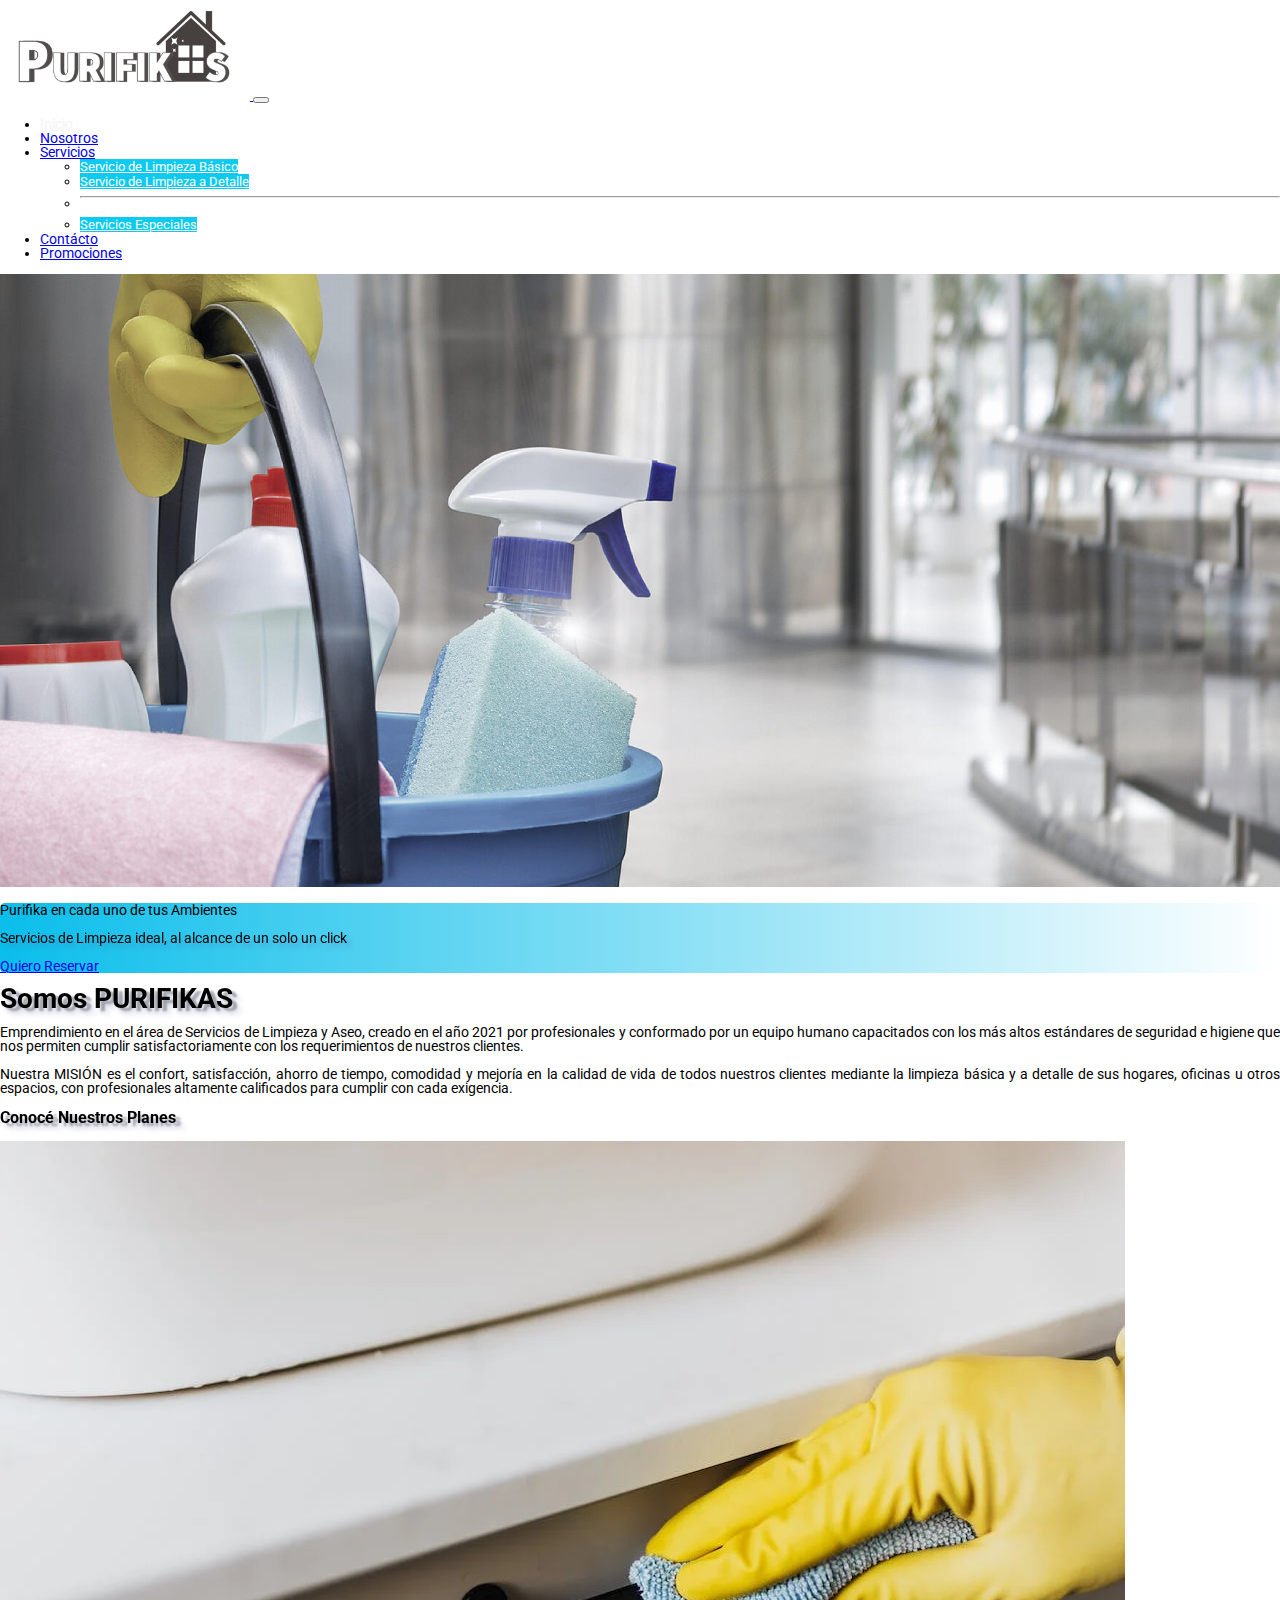
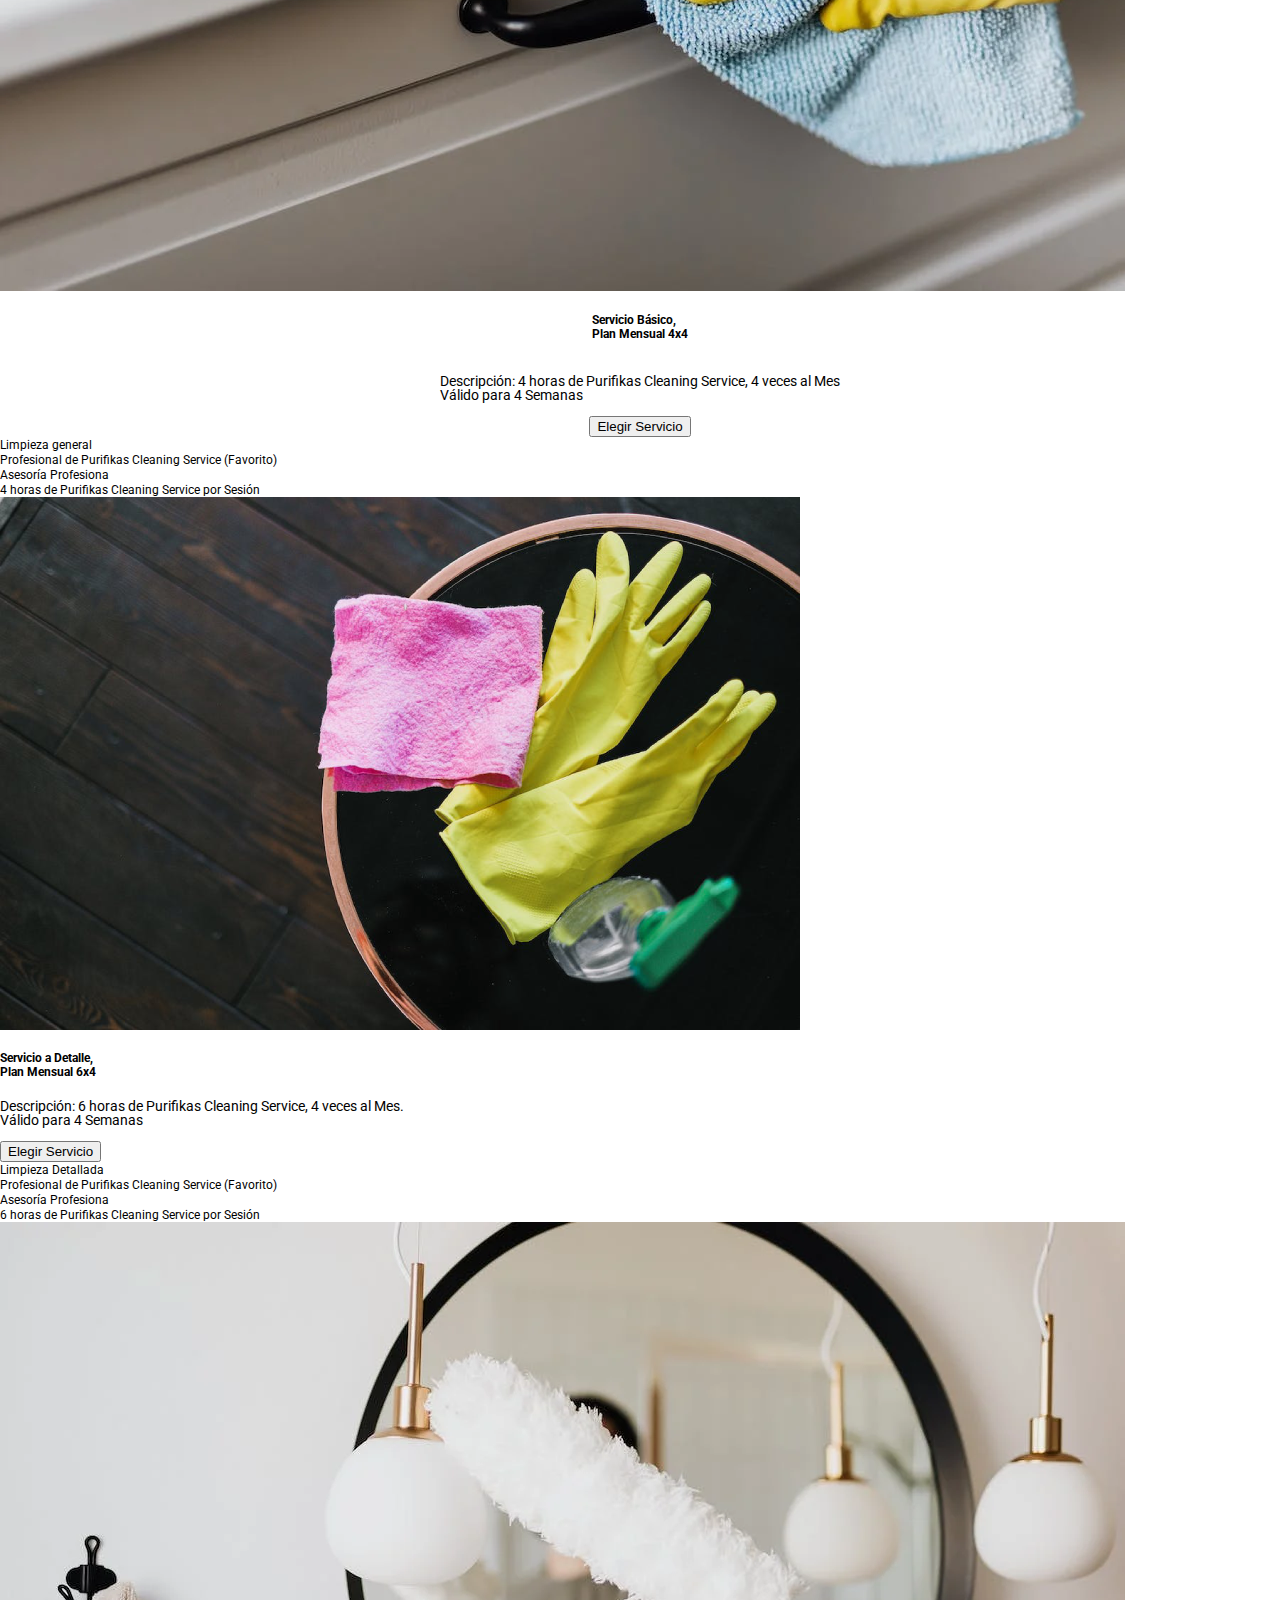
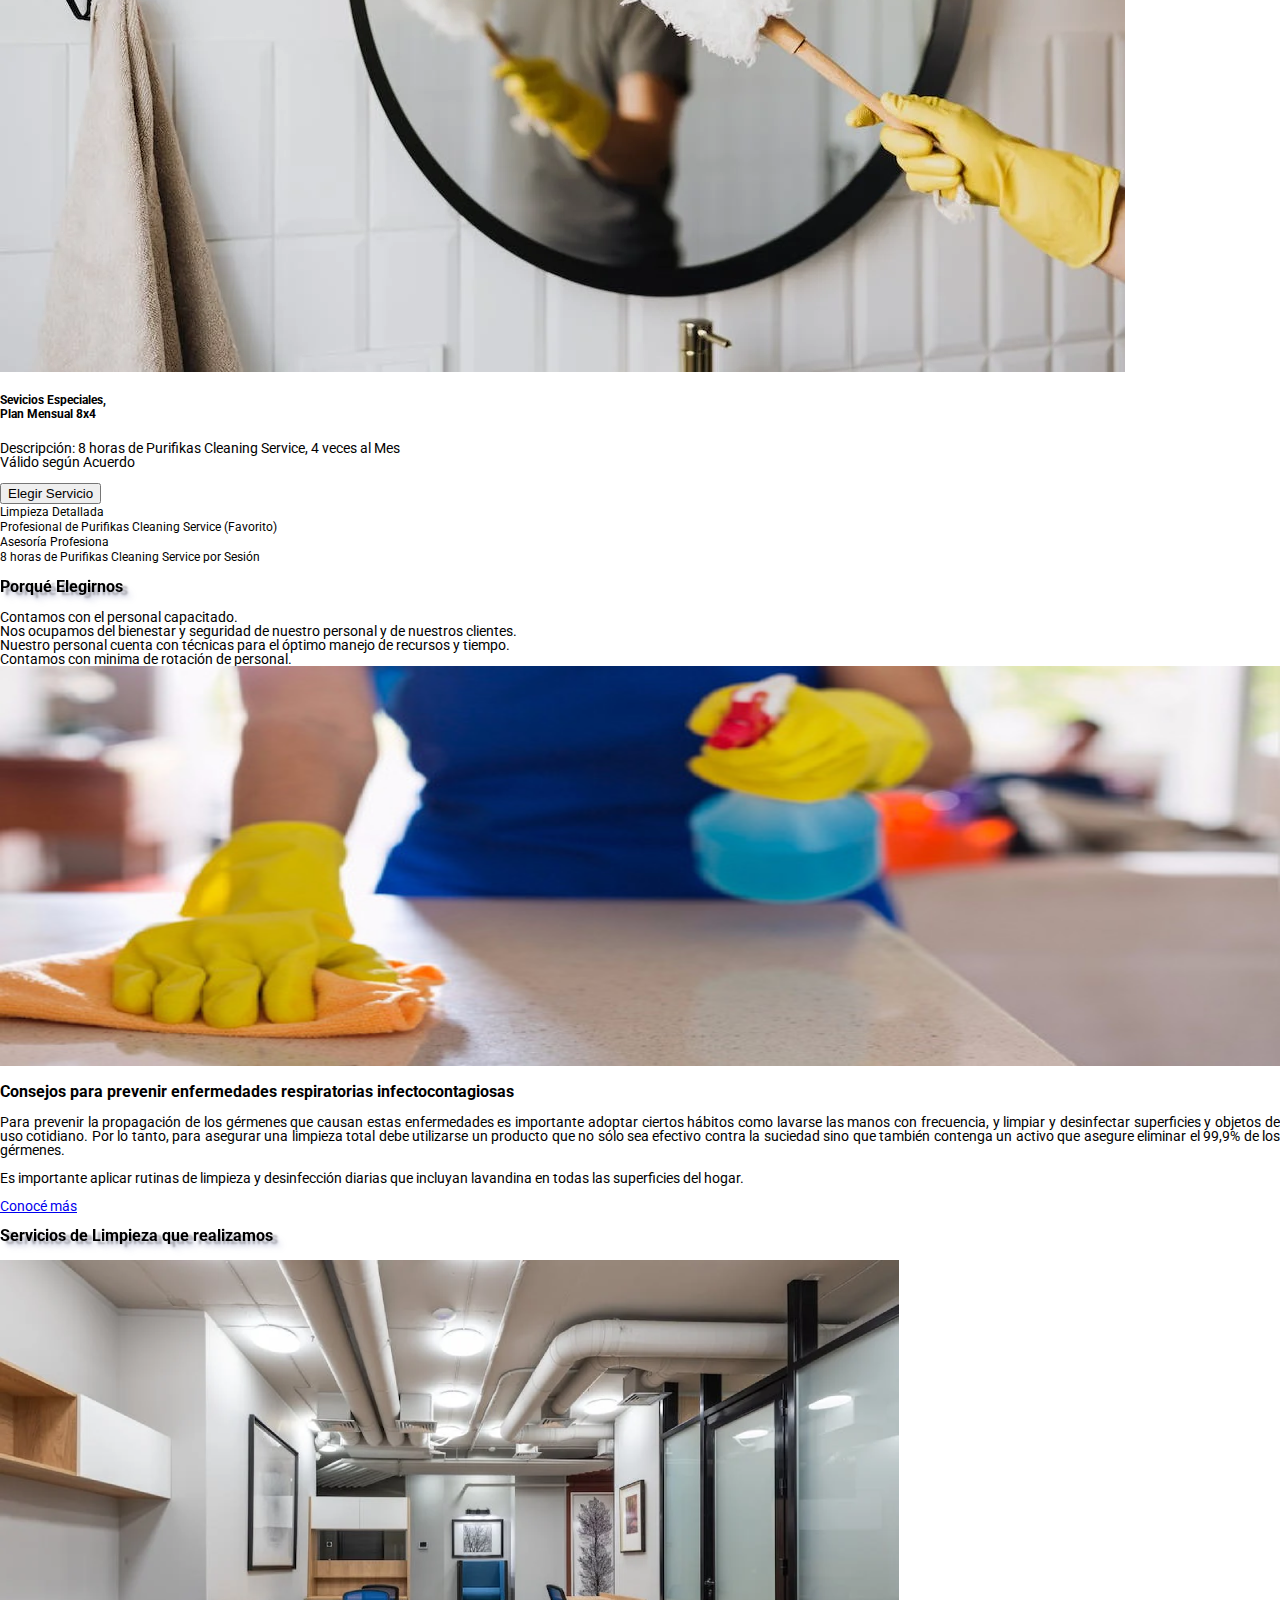
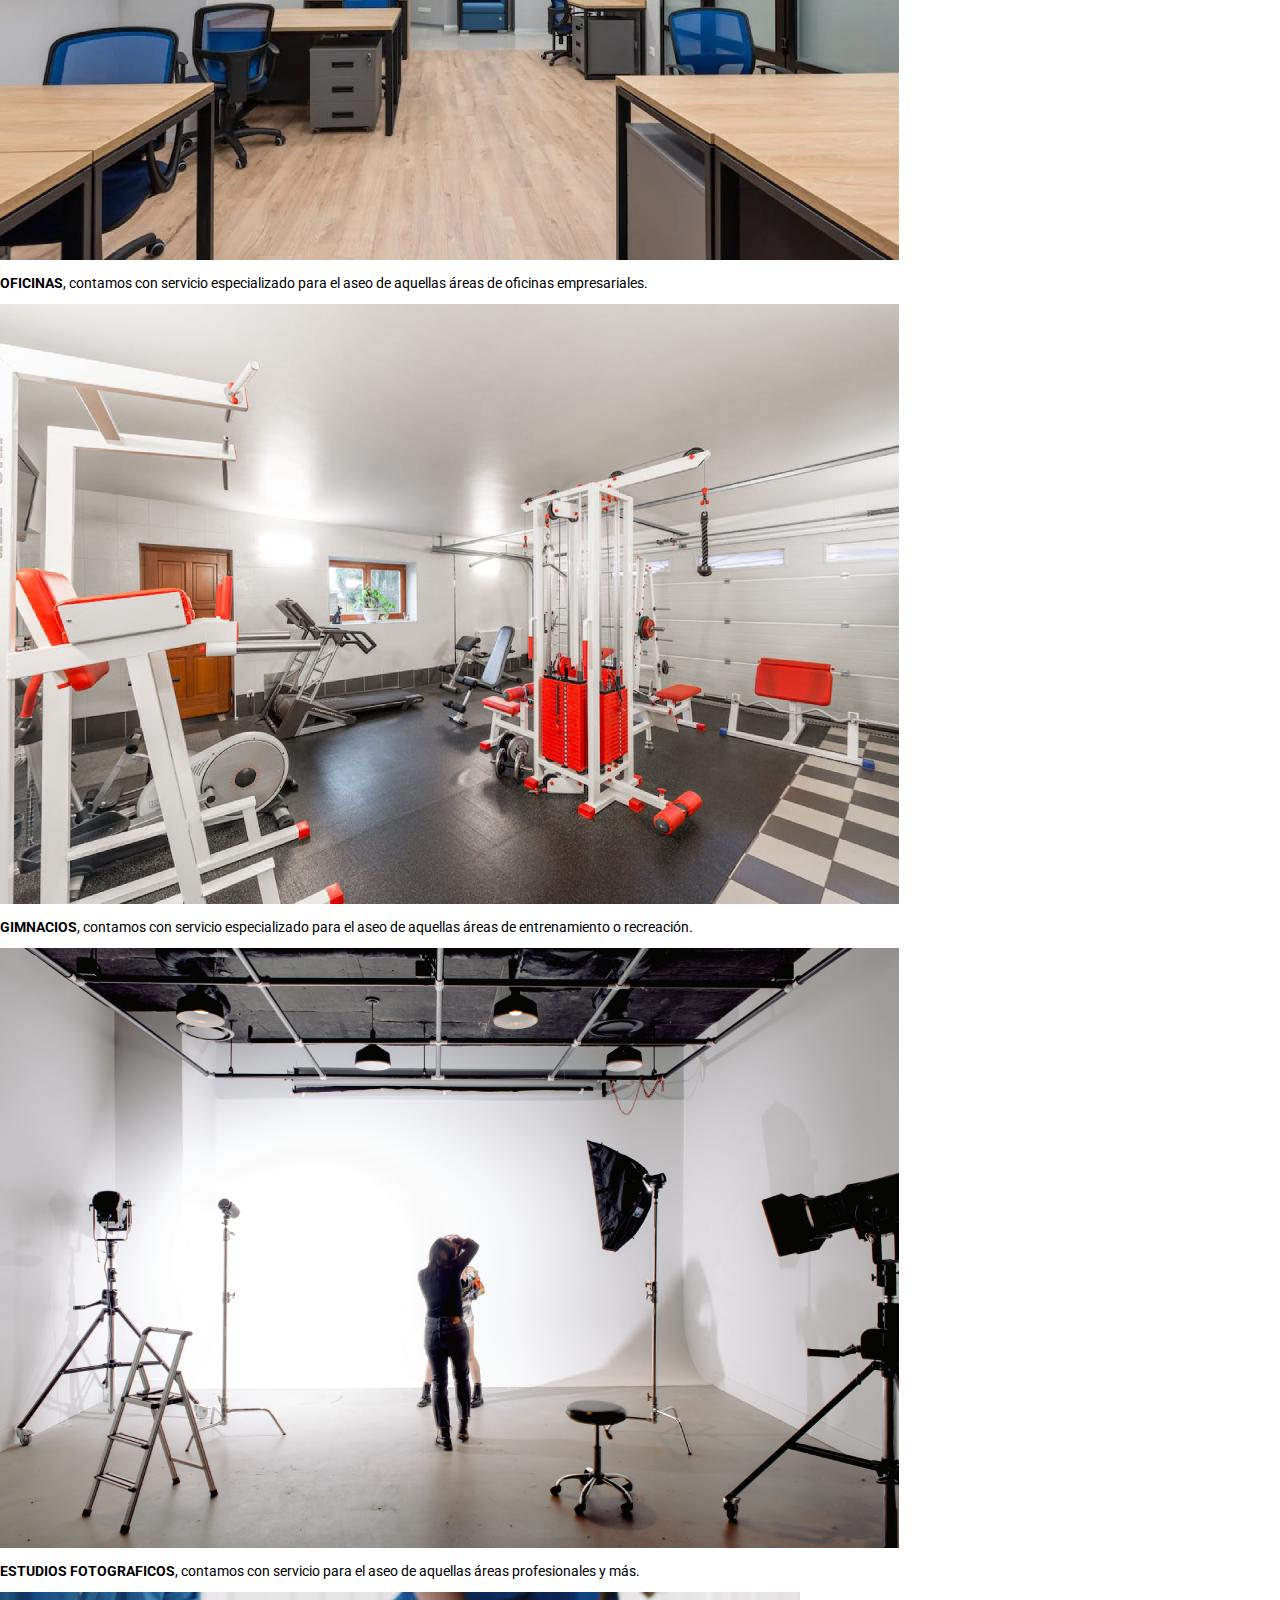
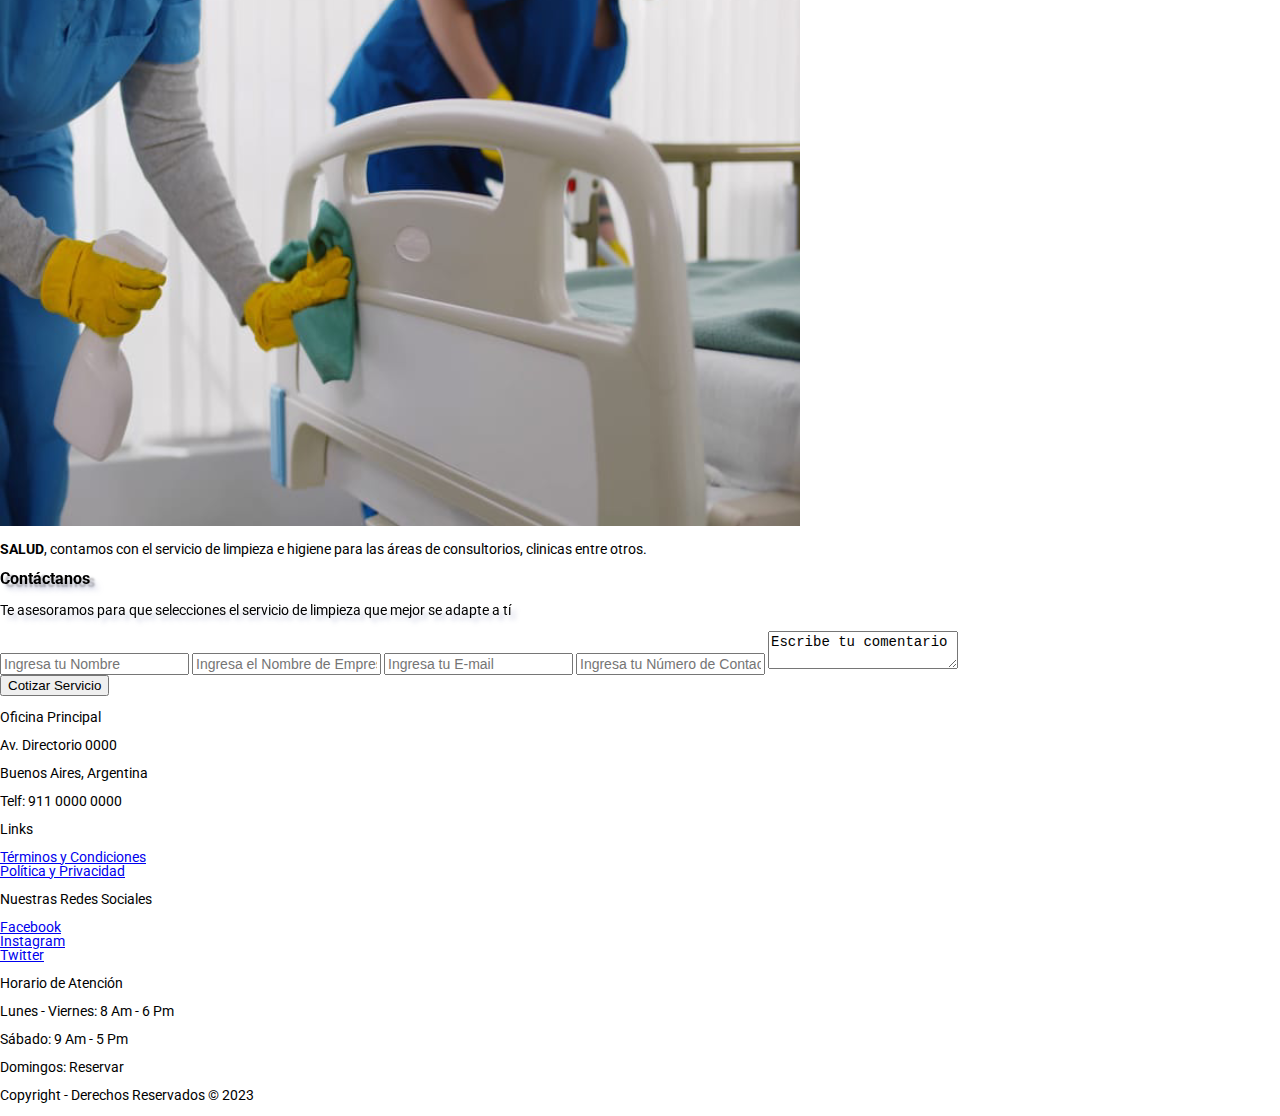
<file: index.html>
<!DOCTYPE html>
<html lang="en" version="0.3">
<head>
  <meta charset="utf-8">
  <meta name="viewport" content="width=device-width, initial-scale=1">
  <link href="https://cdn.jsdelivr.net/npm/bootstrap@5.3.0-alpha3/dist/css/bootstrap.min.css" rel="stylesheet" integrity="sha384-KK94CHFLLe+nY2dmCWGMq91rCGa5gtU4mk92HdvYe+M/SXH301p5ILy+dN9+nJOZ" crossorigin="anonymous">
  <link rel="stylesheet" href="style.css">
  <link rel="shortcut icon" href="logo-purifikas.ico" type="image/x-icon">
  <link rel="stylesheet" href="https://cdnjs.cloudflare.com/ajax/libs/animate.css/4.1.1/animate.min.css"/>
  <title>Integrador Bootstrap & JS</title>
</head>
<body>
  <header>
    <div class="container-fluid">
      <nav class="navbar navbar-expand-lg navbar-dark bg-info">
        <a class="navbar-brand" href="#nosotros">
        <img src="./assets/img/logo.webp" style="width: 250px; height: 100px" alt="logo"/>
        </a>
        <button class="navbar-toggler" type="button" data-bs-toggle="collapse" data-bs-target="#navbarSupportedContent" aria-controls="navbarSupportedContent" aria-expanded="false" aria-label="Toggle navigation">
          <span class="navbar-toggler-icon"></span>
        </button>
        <div class="collapse navbar-collapse" id="navbarSupportedContent">
          <ul class="h5 navbar-nav ms-auto text-center mb-10 p-3">
            <li class="nav-item">
              <a class="nav-link active" aria-current="page" href="index.html">Inicio</a>
            </li>
            <li class="nav-item">
              <a class="nav-link" href="#nosotros">Nosotros</a>
            </li>
            <li class="nav-item dropdown">
              <a class="nav-link dropdown-toggle" href="#servicios" role="button" data-bs-toggle="dropdown" aria-expanded="false">Servicios</a>
              <ul class="dropdown-menu">
                <li><a class="dropdown-item" href="#servicios" style="font-size: small;">Servicio de Limpieza Básico</a></li>
                  <li><a class="dropdown-item" href="#servicios" style="font-size: small;">Servicio de Limpieza a Detalle</a></li>
                  <li><hr class="dropdown-divider"></li>
                  <li><a class="dropdown-item" href="#servicios" style="font-size: small;">Servicios Especiales</a></li>
              </ul>
            </li>
            <li class="nav-item">
              <a class="nav-link" href="#contacto">Contácto</a>
            </li>
            <li class="nav-item">
              <a class="nav-link" href="./assets/pages/promociones.html">Promociones</a>
            </li>
          </ul>
        </div>
      </nav>
    </div>
  </header>
  <main>
    <section id="banner">
      <div class="container-fluid">
        <div class="position-relative">
          <img src="./assets/img/portada.webp" class="card-img-top img-fluid">
          <div class="position-absolute top-0 w-100 h-100">
            <div class="container">
              <div class="row">
                <div class="col-xs-12 col-md-12 col-lg-6 align-self-end">
                  <div class="position-absolute top-50 end-0 translate-middle-y text-white p-3 mb-2 line-height-base p-3 color-background">
                    <p class="fs-3 text-sm-start sticky-top lh-1 animate__animated animate__fadeInRight">Purifika en cada uno de tus Ambientes</p>
                    <p class="shadowDiv text-sm-start lh-1">Servicios de Limpieza ideal, al alcance de un solo un click</p>
                    <a class="btn btn-secondary btn-sm mb-3" href="#contacto" role="button">Quiero Reservar</a>
                  </div>
                </div>
              </div>    
            </div>
          </div>
        </div>
      </div>
    </section> 
    <section id="nosotros">
      <div class="container-fluid">
        <div class="bg-info text-white text-top shadowDiv rounded pb-2 p-3">
          <h1 class="title-shadow">Somos PURIFIKAS</h1>
        </div>
        <div class="bg-info text-emphasis-info bg-opacity-10 text-parrafo lh-sm pb-2 p-2">
          <p class="lead">Emprendimiento en el área de Servicios de Limpieza y Aseo, creado en el año 2021 por profesionales y conformado por un equipo humano capacitados con los más altos estándares de seguridad e higiene que nos permiten cumplir satisfactoriamente con los requerimientos de nuestros clientes.</p>
          <p class="lead">Nuestra MISIÓN es el confort, satisfacción, ahorro de tiempo, comodidad y mejoría en la calidad de vida de todos nuestros clientes mediante la limpieza básica y a detalle de sus hogares, oficinas u otros espacios, con profesionales altamente calificados para cumplir con cada exigencia.</p>
        </div>
      </div>
    </section>
    <section id="servicios">
      <div class="container mt-5 mb-5">
        <div class="bg-info text-white shadowDiv rounded p-3 mb-3">
          <h3 class="text-center title-shadow">Conocé Nuestros Planes</h3>
        </div>
        <div class="card-group">
          <div class="card">
            <img src="./assets/img/picaporte.webp" class="card-img-top" alt="picaporte">
            <div class="card-body text-center">
              <h5 class="card-title fw-bold">Servicio Básico,<br> Plan Mensual 4x4</h5>
              <p class="card-text">Descripción: 4 horas de Purifikas Cleaning Service, 4 veces al Mes<br>Válido para 4 Semanas</p>
              <button type="button" class="btn btn-secondary btn-sm mt-2">Elegir Servicio</button>
            </div>
            <div class="bg-info bg-opacity-10">
              <div class="card-footer">
                <small class="text-muted">Limpieza general</small>
              </div>
              <div class="card-footer">
                <small class="text-muted">Profesional de Purifikas Cleaning Service (Favorito)</small>
              </div>
              <div class="card-footer">
                <small class="text-muted">Asesoría Profesiona</small>
              </div>
              <div class="card-footer">
                <small class="text-muted">4 horas de Purifikas Cleaning Service por Sesión</small>
              </div>
            </div>
          </div>
          <div class="card">
            <img src="./assets/img/guantes.webp" class="card-img-top" alt="guantes">
            <div class="card-body text-center">
              <h5 class="card-title fw-bold">Servicio a Detalle,<br>Plan Mensual 6x4</h5>
              <p class="card-text">Descripción: 6 horas de Purifikas Cleaning Service, 4 veces al Mes.<br>Válido para 4 Semanas</p>
              <button type="button" class="btn btn-secondary btn-sm mt-2">Elegir Servicio</button>
            </div>
            <div class="bg-info bg-opacity-10">
              <div class="card-footer">
                <small class="text-muted">Limpieza Detallada</small>
              </div>
              <div class="card-footer">
                <small class="text-muted">Profesional de Purifikas Cleaning Service (Favorito)</small>
              </div>
              <div class="card-footer">
                <small class="text-muted">Asesoría Profesiona</small>
              </div>
              <div class="card-footer">
                <small class="text-muted">6 horas de Purifikas Cleaning Service por Sesión</small>
              </div>
            </div>
          </div>
          <div class="card">
            <img src="./assets/img/espejo.webp" class="card-img-top" alt="espejo">
            <div class="card-body text-center">
              <h5 class="card-title fw-bold">Sevicios Especiales,<br>Plan Mensual 8x4</h5>
              <p class="card-text">Descripción: 8 horas de Purifikas Cleaning Service, 4 veces al Mes<br>Válido según Acuerdo</p>
              <button type="button" class="btn btn-secondary btn-sm mt-2">Elegir Servicio</button>
            </div>
            <div class="bg-info bg-opacity-10">
              <div class="card-footer">
                <small class="text-muted">Limpieza Detallada</small>
              </div>
              <div class="card-footer">
                <small class="text-muted">Profesional de Purifikas Cleaning Service (Favorito)</small>
              </div>
              <div class="card-footer">
                <small class="text-muted">Asesoría Profesiona</small>
              </div>
              <div class="card-footer">
                <small class="text-muted">8 horas de Purifikas Cleaning Service por Sesión</small>
              </div>
            </div>
          </div>
        </div>
      </div>
    </section>
    <section id="eleccion">
      <div class="container mt-5 mb-5">
        <h3 class="bg-info text-white text-center shadowDiv rounded title-shadow mt-3 mb-3 p-3">Porqué Elegirnos</h3>
        <div class="row justify-content-center">
          <div class="d-grid gap-3">
            <div class="bg-info bg-opacity-10 text-muted p-2">Contamos con el personal capacitado.</div>
            <div class="bg-info bg-opacity-10 text-muted p-2">Nos ocupamos del bienestar y seguridad de nuestro personal y de nuestros clientes.</div>
            <div class="bg-info bg-opacity-10 text-muted p-2">Nuestro personal cuenta con técnicas para el óptimo manejo de recursos y tiempo.</div>
            <div class="bg-info bg-opacity-10 text-muted p-2">Contamos con minima de rotación de personal.</div>
          </div>
        </div>
      </div>
    </section>
    <section id="noticias">
      <div class="container-fluid mt-5 mb-5">
        <div class="bg-info bg-opacity-10">
          <div class="row">
            <div class="col-xs-12 col-lg-6">
              <img src="./assets/img/atomizador.webp" class="img-fluid" style="width: 100vw; height: 400px;" alt="noticia-limpieza">
            </div>
            <div class="col-xs-12 col-lg-6 text-emphasis-info text-parrafo">
              <h3 class="card-header text-center fw-semibold p-3">Consejos para prevenir enfermedades respiratorias infectocontagiosas</h3>
              <p class="text lh-base p-3">Para prevenir la propagación de los gérmenes que causan estas enfermedades es importante adoptar ciertos hábitos como lavarse las manos con frecuencia, y limpiar y desinfectar superficies y objetos de uso cotidiano. Por lo tanto, para asegurar una limpieza total debe utilizarse un producto que no sólo sea efectivo contra la suciedad sino que también contenga un activo que asegure eliminar el 99,9% de los gérmenes.</p>
              <p class="text lh-base p-3">Es importante aplicar rutinas de limpieza y desinfección diarias que incluyan lavandina en todas las superficies del hogar.</p>
              <div class="botton d-grid gap-2 col-3 mx-auto">
                <a class="btn btn-secondary btn-sm mb-3" href="https://www.noticiasdesalud.com.ar/consejos-para-prevenir-enfermedades-respiratorias-infectocontagiosas/" target="_blank" role="button">Conocé más</a>
              </div>
            </div>            
          </div>
        </div>
      </div>
    </section>
    <section id="servicios-diversos">
      <div class="container-fluid mt-5 mb-5">
        <div class="bg-info text-white text-center shadowDiv rounded p-3 mb-3">
          <h3 class="title-shadow">Servicios de Limpieza que realizamos</h3>
        </div>
        <div class="row">
          <div class="col-xs-12 col-md-6 col-lg-3">
            <div class="card">
              <img src="./assets/img/oficina.webp" class="card-img-top" alt="oficina">
              <div class="card-body">
                <p class="card-text text-muted"><b>OFICINAS</b>, contamos con servicio especializado para el aseo de aquellas áreas de oficinas empresariales.</p>
              </div>
            </div>
          </div>
          <div class="col-xs-12 col-md-6 col-lg-3">
            <div class="card">
              <img src="./assets/img/gym.webp" class="card-img-top" alt="gimnacio">
              <div class="card-body">
                <p class="card-text text-muted"><b>GIMNACIOS</b>, contamos con servicio especializado para el aseo de aquellas áreas de entrenamiento o recreación.</p>
              </div>
            </div>
          </div>
          <div class="col-xs-12 md-6 col-lg-3">
            <div class="card">
              <img src="./assets/img/estudio.webp" class="card-img-top" alt="estudio">
              <div class="card-body">
                <p class="card-text text-muted"><b>ESTUDIOS FOTOGRAFICOS</b>, contamos con servicio para el aseo de aquellas áreas profesionales y más.</p>
              </div>
            </div>
          </div>
          <div class="col-xs-12 md-6 col-lg-3">
            <div class="card">
              <img src="./assets/img/salud.webp" class="card-img-top" alt="salud">
              <div class="card-body">
                <p class="card-text text-muted"><b>SALUD</b>, contamos con el servicio de limpieza e higiene para las áreas de consultorios, clinicas entre otros.</p>
              </div>
            </div>
          </div>
        </div>
      </div>
    </section>
    <section id="contacto">
      <div class="container mt-5 mb-5">
        <div class="row justify-content-center">
          <div class="col-10">
            <div class="bg-info text-white text-center shadowDiv rounded pb-3 p-3 mb-3">
              <h3 class="title-shadow">Contáctanos</h3>
              <p class="text-small">Te asesoramos para que selecciones el servicio de limpieza que mejor se adapte a tí</p>
            </div>
            <input type="text" class="form-control" placeholder="Ingresa tu Nombre">
            <input type="text" class="form-control" placeholder="Ingresa el Nombre de Empresa">
            <input type="text" class="form-control" placeholder="Ingresa tu E-mail">
            <input type="text" class="form-control" placeholder="Ingresa tu Número de Contacto">
            <textarea name="comentario" class="form-control text-muted">Escribe tu comentario</textarea>
            <div class="d-grid gap-2 mt-3">
              <button class="btn btn-secondary" type="button">Cotizar Servicio</button>
            </div>
          </div>
        </div>
      </div>  
    </section>
  </main>
  <footer>
    <section id="información">
      <div class="container-fluid gap-3">
        <div class="row aling-items-end justify-content-end bg-info text-white p-5 pb-3">
          <div class="col-xs-12 col-md-6 col-lg-3">
            <div class="mb-2">
              <p class="h5">Oficina Principal</p>
              <p>Av. Directorio 0000 </p>
              <p>Buenos Aires, Argentina</p>
              <p>Telf: 911 0000 0000 </p>
            </div>  
          </div>
          <div class="col-xs-12 col-md-6 col-lg-3">
            <div class="mb-2 ">
              <p class="h5">Links</p>
              <a class="text-white text-decoration-none" href="./assets/pages/terminos-condiciones.html">Términos y Condiciones</a>
            </div>
            <div class="mb-2">
              <a class="text-white text-decoration-none" href="#">Política y Privacidad</a>
            </div>
          </div>
          <div class="col-xs-12 col-md-6 col-lg-3">
            <div class="mb-2">
              <p class="h5">Nuestras Redes Sociales</p>
              <a class="text-white text-decoration-none" href="https://web.facebook.com/purifikas.limpieza" target="_blank">Facebook</a>
            </div>
            <div class="mb-2">
              <a class="text-white text-decoration-none" href="https://www.instagram.com/purifikas/?hl=es" target="_blank">Instagram</a>
            </div>
            <div class="mb-2">
              <a class="text-white text-decoration-none" href="https://twitter.com">Twitter</a>
            </div>
          </div>  
          <div class="col-xs-12 col-md-6 col-lg-3">
            <div class="mb-2">
              <p class="h5">Horario de Atención</p>
              <p>Lunes - Viernes: 8 Am - 6 Pm</p>
              <p>Sábado: 9 Am - 5 Pm</p>
              <p>Domingos: Reservar</p>
            </div>  
          </div>
          <div class="col-xs-12">
              <p class="text-white text-center pt-2">Copyright - Derechos Reservados © 2023</p>
          </div>
        </div>
      </div>
    </section>  
  </footer>


  <script src="https://cdn.jsdelivr.net/npm/bootstrap@5.3.0-alpha3/dist/js/bootstrap.bundle.min.js" integrity="sha384-ENjdO4Dr2bkBIFxQpeoTz1HIcje39Wm4jDKdf19U8gI4ddQ3GYNS7NTKfAdVQSZe" crossorigin="anonymous"></script>
  
  <script src="./js/form/data.js"></script>

  <script src="./js/cards/dom.js"></script>
  <script src="./js/form/dom.js"></script>

  <script src="./js/cards/cards.js"></script>
  <script src="./js/form/form.js"></script>

  <script src="./js/cards/utils.js"></script>
  <script src="./js/cards/events.js"></script>

  <script src="./js/form/utils.js"></script>
  <script src="./js/form/events.js"></script>


</body>

</html>
</file>
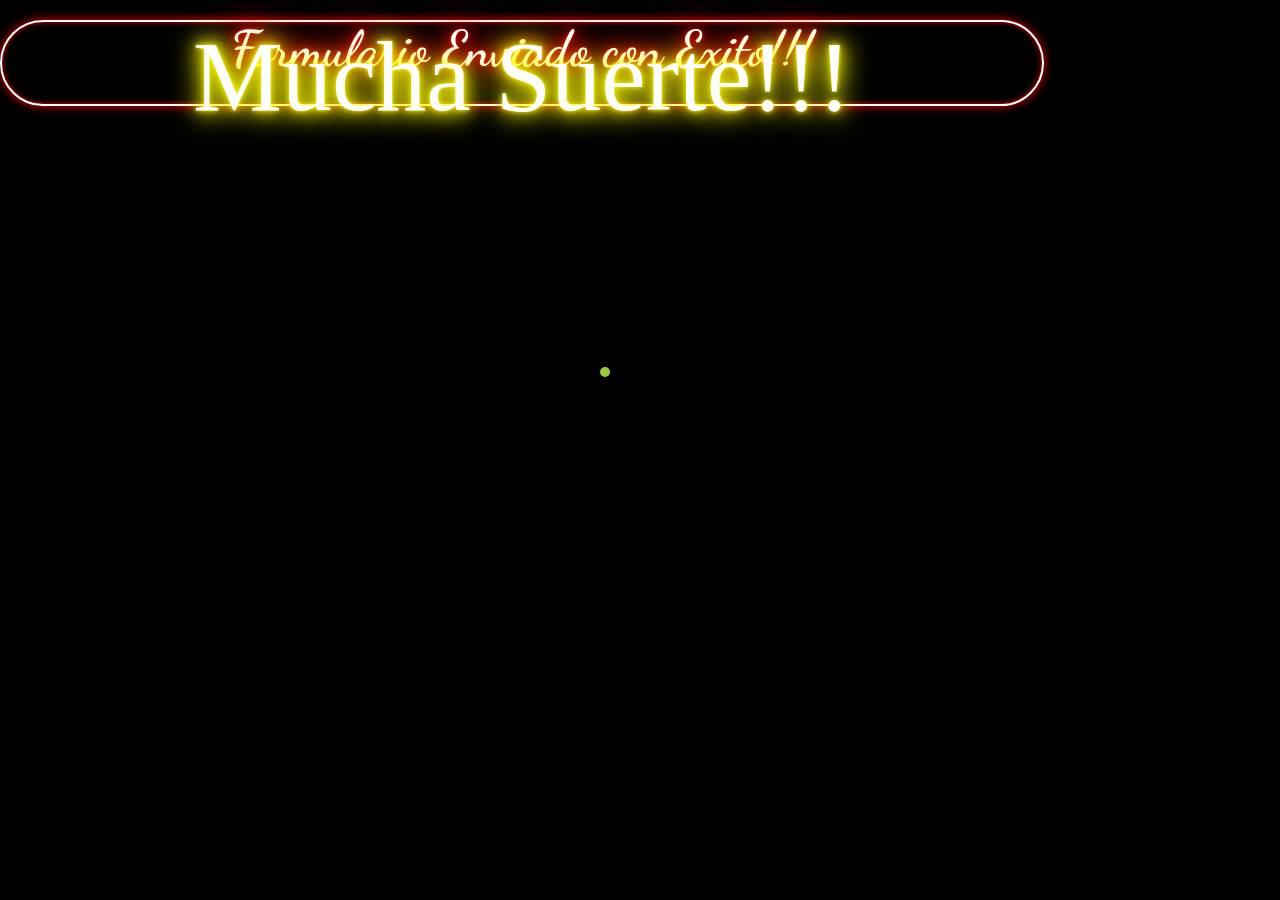
<file: enviado.html>
<!DOCTYPE html>
<html lang="en">
<head>
    <meta charset="UTF-8">
    <meta http-equiv="X-UA-Compatible" content="IE=edge">
    <meta name="viewport" content="width=device-width, initial-scale=1.0">
    <link href="https://cdn.jsdelivr.net/npm/bootstrap@5.3.0-alpha3/dist/css/bootstrap.min.css" rel="stylesheet" integrity="sha384-KK94CHFLLe+nY2dmCWGMq91rCGa5gtU4mk92HdvYe+M/SXH301p5ILy+dN9+nJOZ" crossorigin="anonymous">
    <link rel="stylesheet" href="https://cdnjs.cloudflare.com/ajax/libs/animate.css/4.1.1/animate.min.css" />
    <link rel="stylesheet" href="./style.css">
    <link rel="shortcut icon" href="./logo-purifikas.ico" type="image/x-icon">
    <title>Enviado con Éxito</title>
</head>
<body id="colorEnviado">
    <header></header>
    <main>
        <div class="container-1">
            <h1 class="efectNeon mb-5">Formulario Enviado con Exito!!!</h1><br>
            <p class="efectNeon2 mb-5">Mucha Suerte!!!</p>
        </div>
    
            <section id="box">
                <section id="start"></section>
            </section> 
    </main>
    <footer></footer>

<script src="./js/efects/appfire.js"></script>
<script src="https://cdn.jsdelivr.net/npm/bootstrap@5.3.0-alpha3/dist/js/bootstrap.bundle.min.js" integrity="sha384-ENjdO4Dr2bkBIFxQpeoTz1HIcje39Wm4jDKdf19U8gI4ddQ3GYNS7NTKfAdVQSZe" crossorigin="anonymous"></script>
    
</body>

</html>
</file>
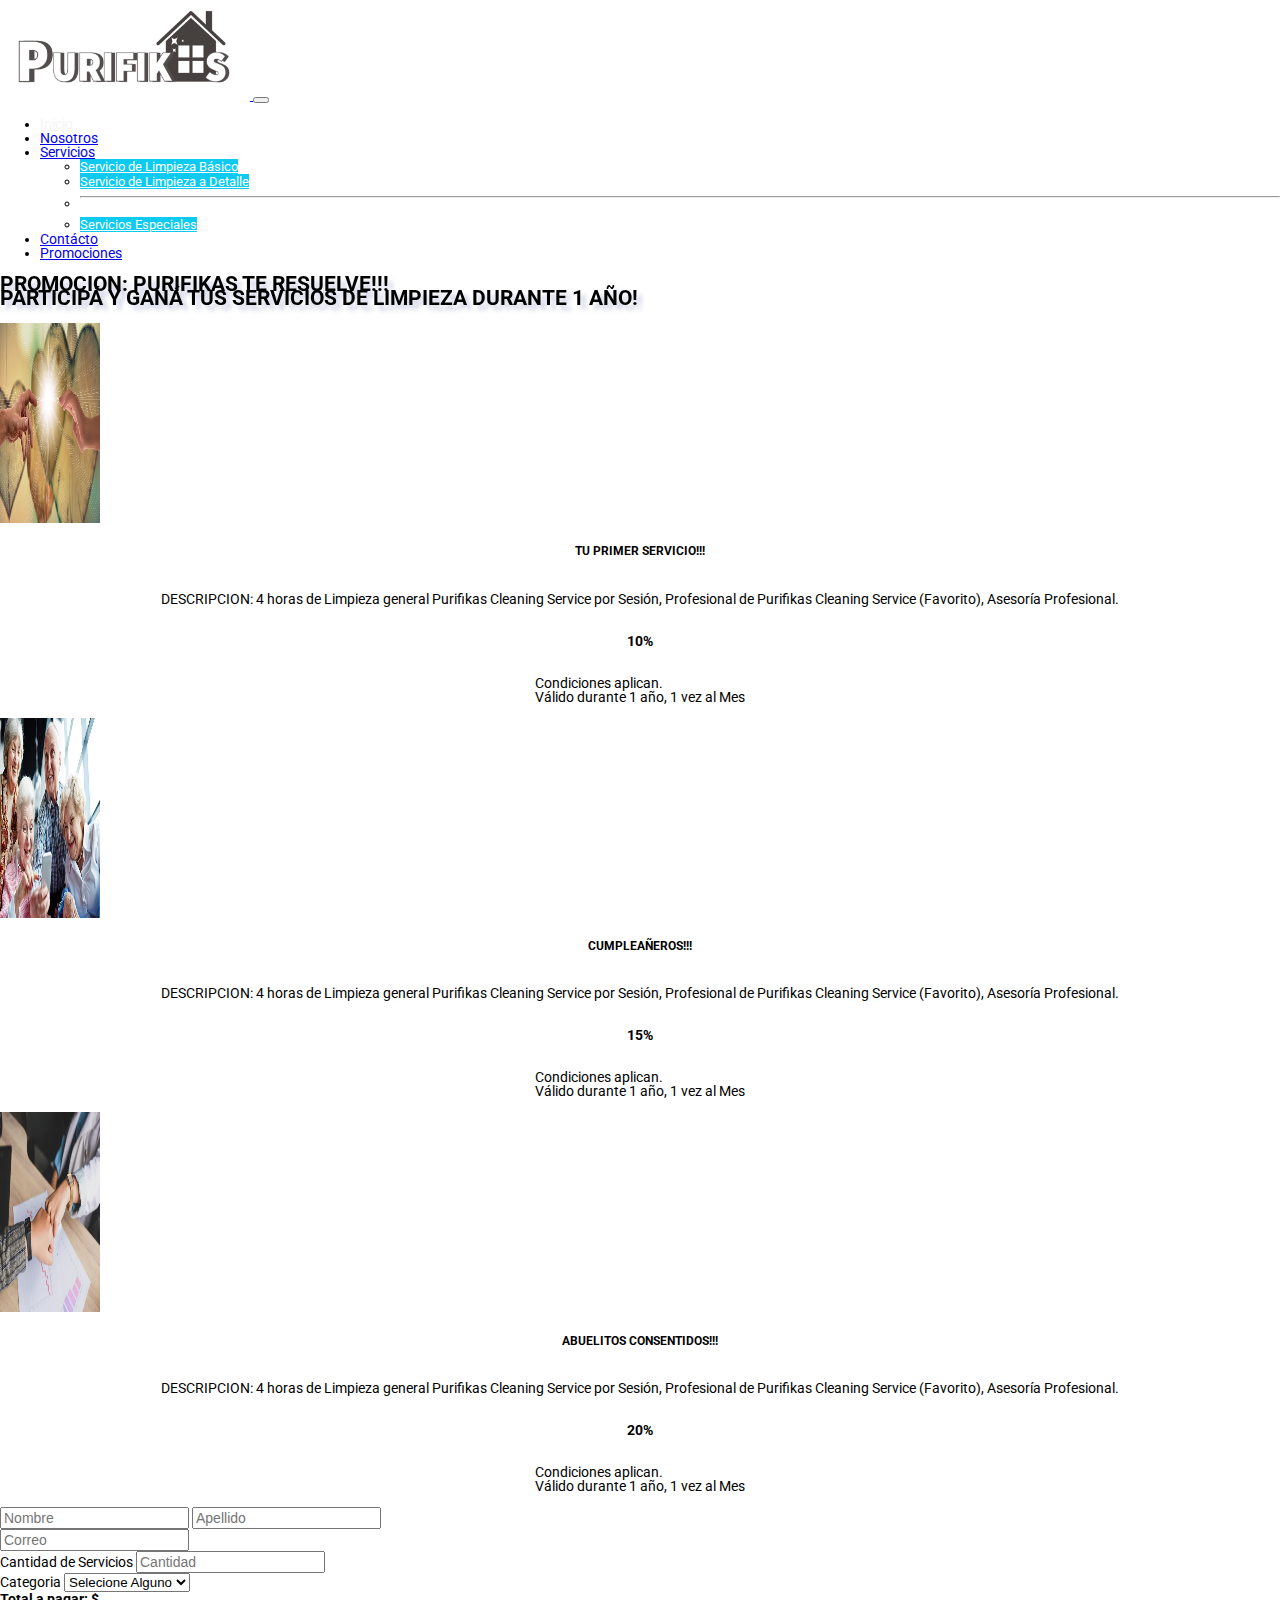
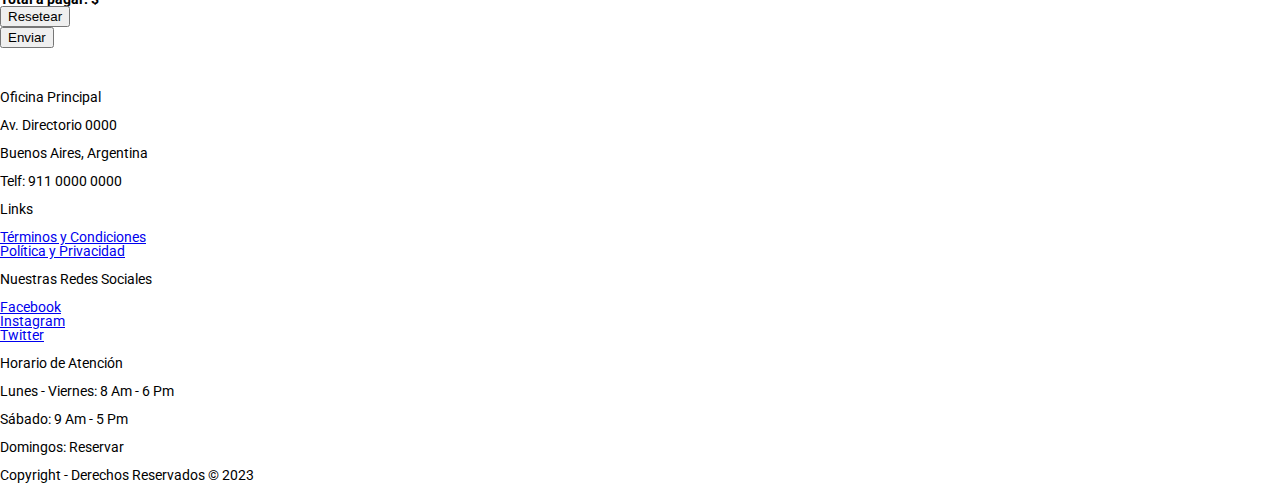
<file: assets/pages/promociones.html>
<!DOCTYPE html>
<html lang="en" version="0.3">
    <head>
        <meta charset="UTF-8">
        <meta http-equiv="X-UA-Compatible" content="IE=edge">
        <meta name="viewport" content="width=device-width, initial-scale=1.0">
        <link href="https://cdn.jsdelivr.net/npm/bootstrap@5.3.0-alpha3/dist/css/bootstrap.min.css" rel="stylesheet"
            integrity="sha384-KK94CHFLLe+nY2dmCWGMq91rCGa5gtU4mk92HdvYe+M/SXH301p5ILy+dN9+nJOZ" crossorigin="anonymous">
        <link rel="stylesheet" href="https://cdnjs.cloudflare.com/ajax/libs/animate.css/4.1.1/animate.min.css" />
        <link rel="stylesheet" href="../../style.css">
        <link rel="shortcut icon" href="/logo-purifikas.ico" type="image/x-icon">
        <link rel="stylesheet" href="https://cdn.jsdelivr.net/npm/bootstrap-icons@1.10.5/font/bootstrap-icons.css">
        <title>Promociones</title>
    </head>
    <body>
        <header></header>
        <main>
            <section id="promociones">
                <div class="container mt-5">
                    <h2 class="bg-info text-white text-center shadowDiv text-titulo rounded mt-3 mb-3 p-3">PROMOCION: PURIFIKAS TE RESUELVE!!! <br>PARTICIPÁ Y GANÁ TUS SERVICIOS DE LIMPIEZA DURANTE 1 AÑO!</h2>
                    <div class="card-group m-5 gap-3">
                        <div class="btn card border border-2 border-muted bg-transparent text-black" data-index="0">
                            <img src="../../assets/img/primerServicio.jpg" class="card-img-top" width="100px" height="200px" alt="primerServicio">
                            <div class="card-body">
                                <h5 class="card-title">TU PRIMER SERVICIO!!!</h5>
                                <p class="card-text">DESCRIPCION: 4 horas de Limpieza general Purifikas Cleaning Service por Sesión,
                                    Profesional de Purifikas Cleaning Service
                                    (Favorito), Asesoría Profesional.</p>
                                <p class="card-text h3">10%</p>
                                <p class="card-text fw-semibold">Condiciones aplican.<br> Válido durante 1 año, 1 vez al Mes</p>
                            </div>
                        </div>
                        <div class="btn card border border-2 border-muted bg-transparent text-black" data-index="1">
                            <img src="../../assets/img/abuelosConsentidos.jpg" class="card-img-top" width="100px" height="200px" alt="abuelosConsentidos">
                            <div class="card-body">
                                <h5 class="card-title">CUMPLEAÑEROS!!!</h5>
                                <p class="card-text">DESCRIPCION: 4 horas de Limpieza general Purifikas Cleaning Service por Sesión,
                                    Profesional de Purifikas Cleaning Service
                                    (Favorito), Asesoría Profesional.</p>
                                <p class="card-text h3">15%</p>
                                <p class="card-text fw-semibold">Condiciones aplican.<br> Válido durante 1 año, 1 vez al Mes</p>
                            </div>
                        </div>
                        <div class="btn card border border-2 border-muted bg-transparent text-black" data-index="2">
                            <img src="../../assets/img/clientesFieles.webp" class="card-img-top" width="100px" height="200px" alt="clientesFieles">
                            <div class="card-body">
                                <h5 class="card-title">ABUELITOS CONSENTIDOS!!!</h5>
                                <p class="card-text">DESCRIPCION: 4 horas de Limpieza general Purifikas Cleaning Service por Sesión,
                                    Profesional de Purifikas Cleaning Service
                                    (Favorito), Asesoría Profesional.</p>
                                <p class="card-text h3">20%</p>
                                <p class="card-text fw-semibold">Condiciones aplican.<br> Válido durante 1 año, 1 vez al Mes</p>
                            </div>
                        </div>
                    </div>
                </div>
            </section>
            <form name="formulario">
                <div class="input-group gap-3">
                    <input name="firstname" type="text" class="form-control" placeholder="Nombre">
                    <input name="lastname" type="text" class="form-control" placeholder="Apellido">
                </div>
                <input name="email" type="email" class="form-control" placeholder="Correo">
                <div class="row">
                    <div class="col-6">
                        <label for="tickets">Cantidad de Servicios</label>
                        <input name="tickets" id="tickets" type="number" class="form-control" placeholder="Cantidad">
                    </div>
                    <div class="col-6">
                        <label for="category">Categoria</label>
                        <select name="category" id="category" class="form-select" aria-label="Default select">
                            <option selected="" value="none">Selecione Alguno</option>
                            <option value="a">Categoria A</option>
                            <option value="b">Categoria B</option>
                            <option value="c">Categoria C</option>
                        </select>
                    </div>
                </div>
                <div id="total" class="bg-secondary bg-opacity-25 runded-1 p-2 my-4"></div>
                <div class="row">
                    <div class="col-6">
                        <button id="reset" class="btn btn-secondary w-100">Resetear</button>
                    </div>
                    <div class="col-6">
                        <button id="submit" class="btn btn-secondary w-100">Enviar</button>
                    </div>
                </div>
            </form>
            <br><br>
        </main>
        <footer></footer>
        <script src="https://cdn.jsdelivr.net/npm/bootstrap@5.3.0-alpha3/dist/js/bootstrap.bundle.min.js"
        integrity="sha384-ENjdO4Dr2bkBIFxQpeoTz1HIcje39Wm4jDKdf19U8gI4ddQ3GYNS7NTKfAdVQSZe" crossorigin="anonymous">
        </script>

        <script src="../../js/form/data.js"></script>
    
        <script src="../../js/headerfooter.js"></script>
        <script src="../../js/cards/dom.js"></script>
        <script src="../../js/form/dom.js"></script>

        <script src="../../js/cards/cards.js"></script>
        <script src="../../js/form/form.js"></script>

        <script src="../../js/cards/utils.js"></script>
        <script src="../../js/cards/events.js"></script>

        <script src="../../js/form/utils.js"></script>
        <script src="../../js/form/events.js"></script>

    </body>
</html>
</file>
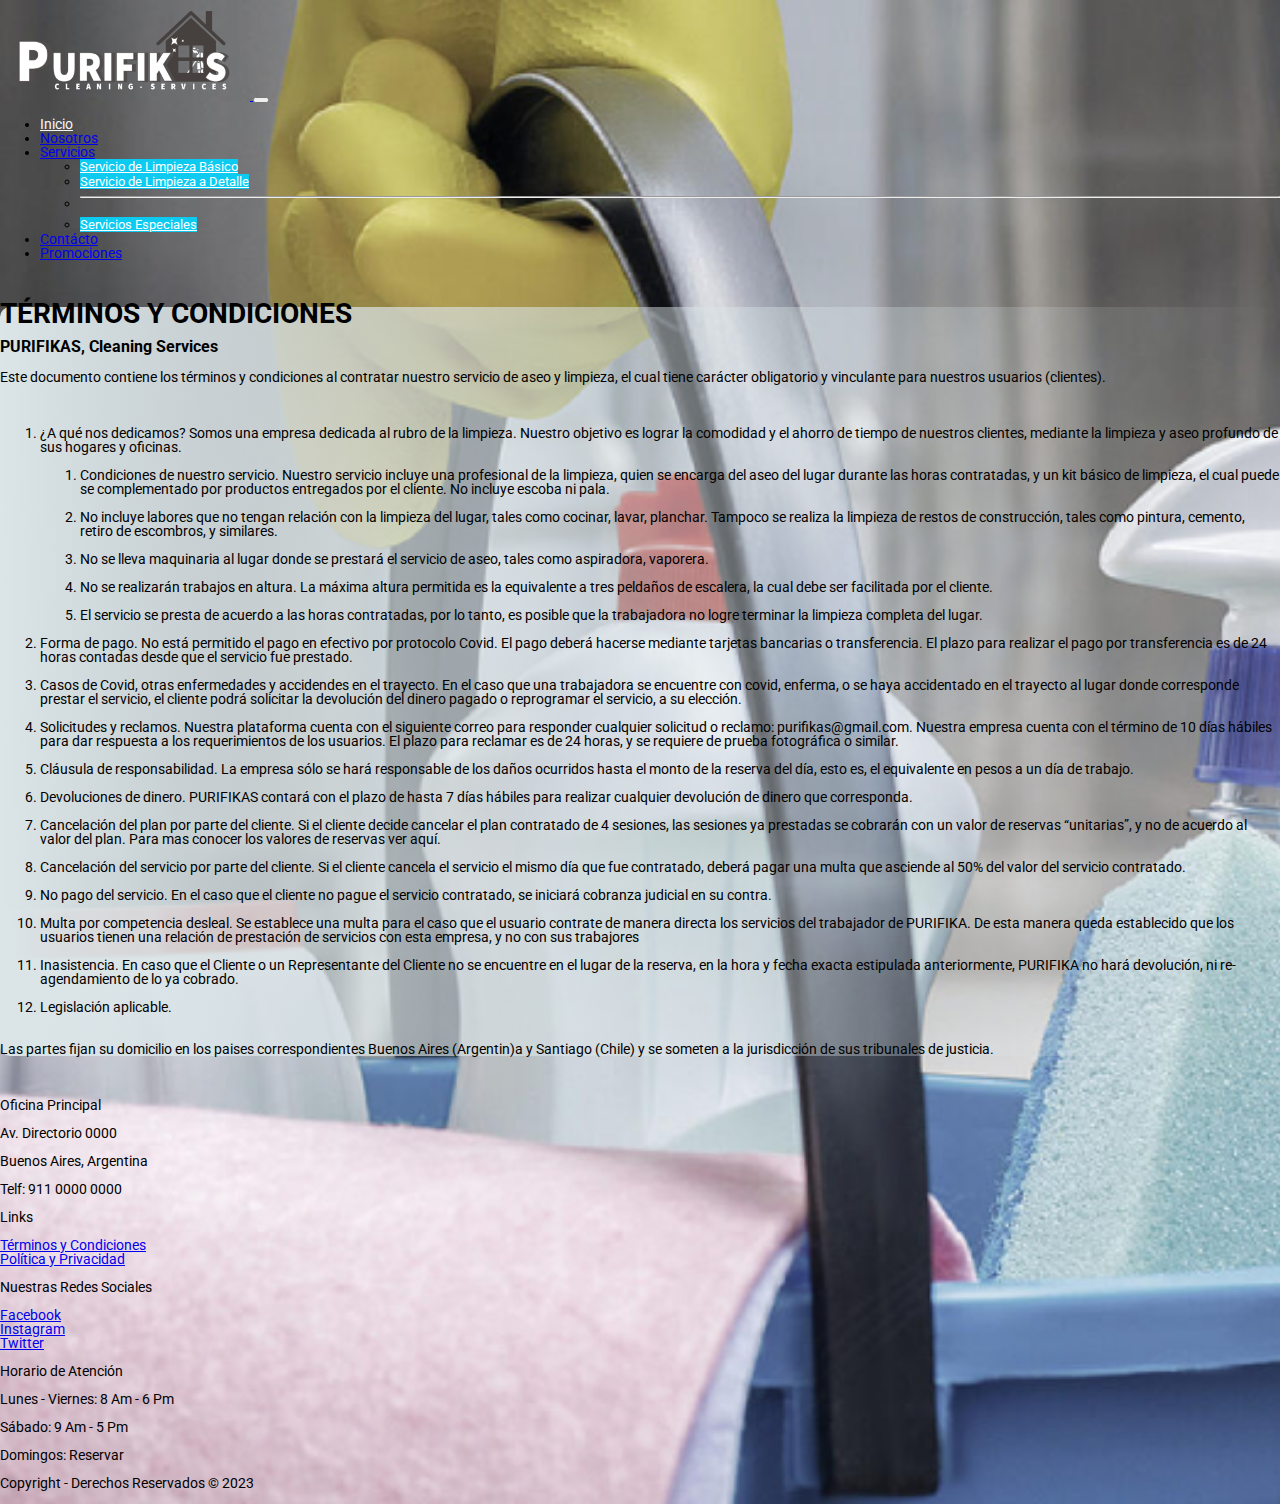
<file: assets/pages/terminos-condiciones.html>
<!DOCTYPE html>
<html lang="en" version="0.3">
<head>
    <meta charset="UTF-8">
    <meta http-equiv="X-UA-Compatible" content="IE=edge">
    <meta name="viewport" content="width=device-width, initial-scale=1.0">
    <link href="https://cdn.jsdelivr.net/npm/bootstrap@5.3.0-alpha3/dist/css/bootstrap.min.css" rel="stylesheet"
        integrity="sha384-KK94CHFLLe+nY2dmCWGMq91rCGa5gtU4mk92HdvYe+M/SXH301p5ILy+dN9+nJOZ" crossorigin="anonymous">
    <link rel="stylesheet" href="../../style.css">
    <link rel="shortcut icon" href="../../logo-purifikas.ico" type="image/x-icon">
    <title>Términos y Condiciones</title>
</head>
<body class="backgroundPhoto">
    <header></header>
    <main>
        <br>
        <div class="container">
            <div class="title-condiciones text-center">
                <div>
                    <h1>TÉRMINOS Y CONDICIONES</h1>
                    <h3>PURIFIKAS, Cleaning Services</h3>
                    <p>Este documento contiene los términos y condiciones al contratar nuestro servicio de aseo y
                        limpieza, el cual tiene carácter obligatorio y vinculante para nuestros usuarios (clientes).</p>
                </div>
                <br>
                <div class="justify-content-center">
                    <ol>
                        <li>¿A qué nos dedicamos? Somos una empresa dedicada al rubro de la limpieza. Nuestro objetivo
                            es lograr la comodidad y el ahorro de tiempo de nuestros clientes, mediante la limpieza y
                            aseo profundo de sus hogares y oficinas.</li><br>
                        <ol>
                            <li>Condiciones de nuestro servicio. Nuestro servicio incluye una profesional de la
                                limpieza, quien se encarga del aseo del lugar durante las horas contratadas, y un kit
                                básico de limpieza, el cual puede se complementado por productos entregados por el
                                cliente. No incluye escoba ni pala.</li><br>
                            <li>No incluye labores que no tengan relación con la limpieza del lugar, tales como cocinar,
                                lavar, planchar. Tampoco se realiza la limpieza de restos de construcción, tales como
                                pintura, cemento, retiro de escombros, y similares.</li><br>
                            <li>No se lleva maquinaria al lugar donde se prestará el servicio de aseo, tales como
                                aspiradora, vaporera.</li><br>
                            <li>No se realizarán trabajos en altura. La máxima altura permitida es la equivalente a tres
                                peldaños de escalera, la cual debe ser facilitada por el cliente.</li><br>
                            <li>El servicio se presta de acuerdo a las horas contratadas, por lo tanto, es posible que
                                la trabajadora no logre terminar la limpieza completa del lugar.</li><br>
                        </ol>
                        <li>Forma de pago. No está permitido el pago en efectivo por protocolo Covid. El pago deberá
                            hacerse mediante tarjetas bancarias o transferencia. El plazo para realizar el pago por
                            transferencia es de 24 horas contadas desde que el servicio fue prestado.</li><br>
                        <li>Casos de Covid, otras enfermedades y accidendes en el trayecto. En el caso que una
                            trabajadora se encuentre con covid, enferma, o se haya accidentado en el trayecto al lugar
                            donde corresponde prestar el servicio, el cliente podrá solicitar la devolución del dinero
                            pagado o reprogramar el servicio, a su elección.</li><br>
                        <li>Solicitudes y reclamos. Nuestra plataforma cuenta con el siguiente correo para responder
                            cualquier solicitud o reclamo: purifikas@gmail.com. Nuestra empresa cuenta con el término de
                            10 días hábiles para dar respuesta a los requerimientos de los usuarios. El plazo para
                            reclamar es de 24 horas, y se requiere de prueba fotográfica o similar.</li><br>
                        <li> Cláusula de responsabilidad. La empresa sólo se hará responsable de los daños ocurridos
                            hasta el monto de la reserva del día, esto es, el equivalente en pesos a un día de trabajo.
                        </li><br>
                        <li>Devoluciones de dinero. PURIFIKAS contará con el plazo de hasta 7 días hábiles para realizar
                            cualquier devolución de dinero que corresponda.</li><br>
                        <li>Cancelación del plan por parte del cliente. Si el cliente decide cancelar el plan contratado
                            de 4 sesiones, las sesiones ya prestadas se cobrarán con un valor de reservas “unitarias”, y
                            no de acuerdo al valor del plan. Para mas conocer los valores de reservas ver aquí.</li><br>
                        <li>Cancelación del servicio por parte del cliente. Si el cliente cancela el servicio el mismo
                            día que fue contratado, deberá pagar una multa que asciende al 50% del valor del servicio
                            contratado.</li><br>
                        <li>No pago del servicio. En el caso que el cliente no pague el servicio contratado, se iniciará
                            cobranza judicial en su contra.</li><br>
                        <li>Multa por competencia desleal. Se establece una multa para el caso que el usuario contrate
                            de manera directa los servicios del trabajador de PURIFIKA. De esta manera queda establecido
                            que los usuarios tienen una relación de prestación de servicios con esta empresa, y no con
                            sus trabajores</li><br>
                        <li>Inasistencia. En caso que el Cliente o un Representante del Cliente no se encuentre en el
                            lugar de la reserva, en la hora y fecha exacta estipulada anteriormente, PURIFIKA no hará
                            devolución, ni re-agendamiento de lo ya cobrado.</li><br>
                        <li>Legislación aplicable.</li><br>
                    </ol>
                    <div>
                        <p>Las partes fijan su domicilio en los paises correspondientes Buenos Aires (Argentin)a y
                            Santiago (Chile) y se someten a la jurisdicción de sus tribunales de justicia.</p>
                    </div>
                </div>
            </div>
        </div>
        <br>
    </main>
    <footer></footer>
    
    <script src="https://cdn.jsdelivr.net/npm/bootstrap@5.3.0-alpha3/dist/js/bootstrap.bundle.min.js" integrity="sha384-ENjdO4Dr2bkBIFxQpeoTz1HIcje39Wm4jDKdf19U8gI4ddQ3GYNS7NTKfAdVQSZe" crossorigin="anonymous"></script>
    <script src="../../js/headerfooter.js"></script>
    <script src="../../js/form/dom.js"></script>

</body>
</html>
</file>
<file: style.css>
@import url('https://fonts.googleapis.com/css2?family=Alkatra&family=Bungee&family=Dancing+Script:wght@500&family=Lato:wght@300&family=Montserrat&family=Press+Start+2P&family=Roboto+Condensed&family=Roboto:wght@300&display=swap');

body {
    padding: 0;
    margin: 0;
    overflow-x: hidden;
    line-height: 1em;
    font-size: 14px;
    font-family: 'roboto';
    box-sizing: border-box;
}
.dropdown-item{
    background: #0dcaf0;
    color: white;
}
.shadowDiv{
    filter: drop-shadow(5px 5px 2px #48529944);
    -webkit-filter: drop-shadow(5px 5px 2px #48529944);
}
nav div .navbar-nav a:hover{
    color: rgb(2, 123, 153);
}
nav div .navbar-nav .active{
    color: whitesmoke !important;
}
.text-parrafo{
    text-align: justify;
}
.form-control{
    font-size: 14px;
}
.title-shadow{
    text-shadow: 5px 3px 2px rgba(49, 45, 45, 0.333);
}
.color-background{
    border-radius: 5px;
    -webkit-border-radius: 5px;
    -moz-border-radius: 5px;
    -ms-border-radius: 5px;
    -o-border-radius: 5px;
    padding: auto;
    margin: 12, 0, 0;
    background: linear-gradient(to right, hwb(192 4% 8%), rgba(255, 122, 89,0));
}

.card__aling--center {
    display: flex;
    flex-direction: column;
    align-items: center;
    justify-content: space-around;
}

.card-footer {
    text-align: justify;
}

.row-tex {
    text-align: justify;
}

#colorEnviado {
    background-color: black;
}

.container-1 {
	border: 2px solid white;
	box-shadow: inset 0 0 5px red, 0 0 10px red;
	border-radius: 60px;
	-webkit-border-radius: 60px;
	-moz-border-radius: 60px;
	-ms-border-radius: 60px;
	-o-border-radius: 60px;
	max-width: 1000px;
	padding: 20px;
	text-align: center;
	color: white;
    margin-top: 20px;
}

.efectNeon {
	font-family:"Dancing Script";
	margin: 0;
	font-size: 50px;
	text-shadow: 0 0 5px red, 0 0 15px red, 0 0 30px red, 0 0 50px red;
}

.efectNeon2 {
	font-family: "Bunguee";
	margin: 0;
	font-size: 100px;
	text-shadow: 0 0 5px yellow, 0 0 15px yellow, 0 0 30px yellow, 0 0 30px yellow;
}

section> section {
	width:10px;
	height:10px;
	border-radius: 50%;
	position: absolute;
	top:900px; 
	left:600px;
	background-color: yellowgreen;
	align-self: center;
}

.backgroundPhoto {
    background-image: url(/assets/img/portada.webp);
    background-repeat: no-repeat;
    background-size: contain;
    background-size: cover;
}

.title-condiciones {
    border-radius: 10px;
    -webkit-border-radius: 10px;
    -moz-border-radius: 10px;
    -ms-border-radius: 10px;
    -o-border-radius: 10px;
    padding: auto;
    margin: 12, 0, 0;
    background: linear-gradient(to right, hwb(193 86% 9%), rgba(255, 122, 89,0));
}

#informacion {
    padding-bottom: 0%;
}
</file>
